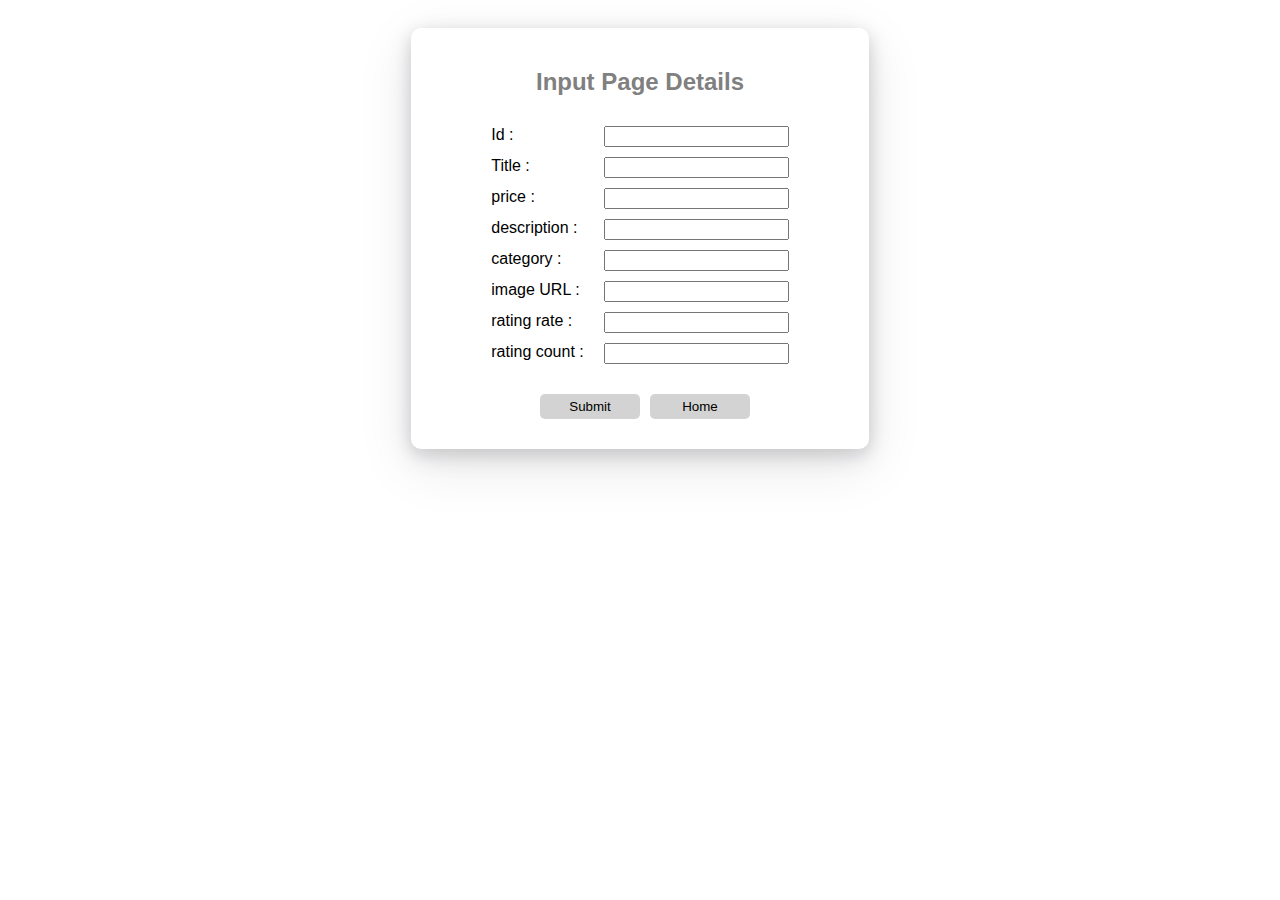
<file: ecommerce with API/newpage.html>
<!DOCTYPE html>
<html lang="en">
  <head>
    <meta charset="UTF-8" />
    <meta name="viewport" content="width=device-width, initial-scale=1.0" />
    <title>newpage</title>
    <link rel="stylesheet" href="style.css" />
  </head>
  <body>
    <div class="newpagebody">
      <div class="newpageinput">
        <div>
          <h2>Input Page Details</h2>
        </div>
        <div class="newpageinputdetelis">
          <label> Id :</label> <input type="text " id="id" />
        </div>
        <div class="newpageinputdetelis">
          <label>Title :</label> <input type="text" id="title" />
        </div>
        <div class="newpageinputdetelis">
          <label>price :</label> <input type="text" id="price" />
        </div>
        <div class="newpageinputdetelis">
          <label> description :</label> <input type="text" id="description" />
        </div>
        <div class="newpageinputdetelis">
          <label> category :</label> <input type="text" id="category" />
        </div>
        <div class="newpageinputdetelis">
          <label> image URL :</label><input type="text" id="image" />
        </div>
        <div class="newpageinputdetelis">
          <label> rating rate :</label><input type="text" id="ratingrate" />
        </div>
        <div class="newpageinputdetelis">
          <label> rating count : </label><input type="text" id="ratingcount" />
        </div>
        <div class="newpageinputbutton">
          <button id="inputbutton">Submit</button>
          <button id="updatebutton">Home</button>
        </div>
      </div>
    </div>
    <script>
      const inputbutton = document.getElementById("inputbutton");
      inputbutton.addEventListener("click", () => {
        postData(inputdata);
      });

      const updatebutton = document.getElementById("updatebutton");
      updatebutton.addEventListener("click", () => {
        window.location.href = "index.html";
      });

      function postData(inputdata) {
        fetch("https://cornet-1.onrender.com/products", {
          method: "POST",
          headers: {
            "Content-Type": "application/json",
          },
          body: JSON.stringify(inputdata),
        })
          .then((response) => response.json())
          .then((data) => console.log(data))
          .catch((err) => console.log(err));
      }

      function upDate(inputdata) {
        fetch("https://cornet-1.onrender.com/products", {
          method: "PUT",
          headers: {
            "Content-Type": "application/json",
          },
          body: JSON.stringify(inputdata),
        })
          .then((response) => response.json())
          .then((data) => console.log(data))
          .catch((err) => console.log(err));
      }

      const inputdata = {
        id: "",
        title: "",
        price: "",
        description: "",
        category: "",
        image: "",
        rating: {
          rate: "",
          count: "",
        },
      };
      const inputid = document.getElementById("id");
      inputid.addEventListener("change", (e) => {
        inputdata.id = e.target.value;
      });

      const inputtitle = document.getElementById("title");
      inputtitle.addEventListener("change", (e) => {
        inputdata.title = e.target.value;
      });
      const inputprice = document.getElementById("price");
      inputprice.addEventListener("change", (e) => {
        inputdata.price = e.target.value;
      });
      const inputdescription = document.getElementById("description");
      inputdescription.addEventListener("change", (e) => {
        inputdata.description = e.target.value;
      });
      const inputcategory = document.getElementById("category");
      inputcategory.addEventListener("change", (e) => {
        inputdata.category = e.target.value;
      });

      const inputimage = document.getElementById("image");
      inputimage.addEventListener("change", (e) => {
        inputdata.image = e.target.value;
      });
      const inputratingrate = document.getElementById("ratingrate");
      inputratingrate.addEventListener("change", (e) => {
        inputdata.rating.rate = e.target.value;
      });
      const inputratingcount = document.getElementById("ratingcount");
      inputratingcount.addEventListener("change", (e) => {
        inputdata.rating.count = e.target.value;
      });

      //   const input = document.querySelectorAll("input");
      //   function savedata() {
      //     const inputdata = {};
      //     input.forEach(function (input) {
      //       inputdata.key = input.name;
      //       inputdata.value = input.value;
      //       inputdata.push(inputdata);
      //     });
      //   }
      //   console.log(savedata);
    </script>
  </body>
</html>
</file>
<file: ecommerce with API/style.css>
.col-1 {
  width: 8.33%;
}
.col-2 {
  width: 16.66%;
}
.col-3 {
  width: 25%;
}
.col-4 {
  width: 33.33%;
}
.col-5 {
  width: 41.66%;
}
.col-6 {
  width: 50%;
}
.col-7 {
  width: 58.33%;
}
.col-8 {
  width: 66.66%;
}
.col-9 {
  width: 75%;
}
.col-10 {
  width: 83.33%;
}
.col-11 {
  width: 91.66%;
}
.col-12 {
  width: 100%;
}

/* * {
  padding: 0px;
  margin: 0px;
} */

body {
  font-family: "Montserrat", sans-serif;
}

.headerdivmain {
  height: 60px;
  background-color: #15161d;
  display: grid;
  grid-template-columns: 900px 140px;
  /* padding: 10px 450px; */
  padding: 10px;
  /* border: 2px solid red;
  width: 1200px; */
  justify-content: center;
}
.headdiv {
  display: grid;
  grid-template-columns: 150px 120px 100px 100px;
}
.newpage {
  margin: 27px 0px 0px 25px;

}
.newpage span{
  text-decoration: none;
  color: white;
}
.image_hedaer {
  color: white;
}
.headerleft {
  padding-top: 20px;
}
.signin {
  color: white;
  padding-left: 2px;
}
.topnavigation::before {
  display: table;
  content: " ";
}
.bottomnavigation::before {
  display: table;
  content: " ";
}
.bottomnavigation::after {
  clear: both;
  display: table;
  content: " ";
}
.navigation {
  border-top: 3px solid red;
  border-bottom: 3px solid gray;
}
.bottomnavigation {
  margin: 0px 410px;
}
.bottomnavigation ul {
  display: grid;
  grid-template-columns: 100px 100px 100px 100px 100px;
  list-style-type: none;
  font-size: medium;
}
.newproducts {
  /* display: grid;
  justify-content: center; */
  width: 1200px;
  margin-left: 400px;
  margin-top: 10px;
  /* box-shadow: rgba(0, 0, 0, 0.25) 0px 25px 50px -12px; */
}
.newproducts {
  display: grid;
  grid-template-columns: 800px 100px;
}
.Productslastshow ul {
  list-style-type: none;
  display: grid;
  grid-template-columns: 100px 100px 100px;
  padding-top: 10px;
}

.bodyproducts {
  width: auto;
}
/* .addtocartbody {
  display: grid;
  grid-template-columns: 60% 400px;
} */

.dataproducts {
  margin: 25px 200px;
  display: grid;
  grid-template-columns: 360px 360px 360px 340px;
  box-shadow: rgba(17, 17, 26, 0.05) 0px 1px 0px,
    rgba(17, 17, 26, 0.1) 0px 0px 8px;
}
.addtocartdataproducts {
  max-width: 800px;
  margin: 10px 200px;
  display: grid;
  grid-template-columns: 360px 360px;
  box-shadow: rgba(17, 17, 26, 0.05) 0px 1px 0px,
    rgba(17, 17, 26, 0.1) 0px 0px 8px;
}
.deals1 {
  width: 300px;
  margin-top: 20px;
  margin: 20px 0px 0px 40px;
}
.imagedeals1 {
  width: 300px;
  height: 270px;
  background-color: #f5f7f8;
  border-top-left-radius: 10px;
  border-top-right-radius: 10px;
}
.text1deals {
  font-weight: bolder;
}
.text2price {
  text-decoration: line-through;
  font-size: small;
  padding-left: 10px;
}
.deals1detlis {
  margin-top: -4px;
  line-height: 1.8;
  background-color: #eeeeee;
  padding: 10px 20px;
  border-bottom-left-radius: 10px;
  border-bottom-right-radius: 10px;
  display: flex;
  flex-direction: column;
  margin-bottom: 14px;
}

.buttondeals1text {
  width: 100px;
  height: 36px;
  border-radius: 20px;
  border: none;
  margin: 10px 0px 10px 20px;
  background-color: #e6b9a6;
}
.buttondeals1text:hover {
  background-color: #f4a261;
  cursor: pointer;
  color: wheat;
}
.buttondeals2text {
  width: 100px;
  height: 36px;
  border-radius: 20px;
  border: none;
  margin: 10px 0px 10px 30px;
  background-color: #e6b9a6;
}

.buttondeals2text:hover {
  background-color: #f4a261;
  cursor: pointer;
  color: wheat;
}
.deals1viewdetails {
  color: blue;
  text-decoration: underline;
  cursor: pointer;
}
.midalbody {
  background-image: url("https://themewagon.github.io/electro/img/hotdeal.png");
  height: 450px;
  position: relative;
  width: 100%;
  background-size: 100%;
  background-repeat: no-repeat;
}
.offerbodyul {
  list-style-type: none;
}
.offerbodydetails {
  background-color: #d10024e6;
  width: 90px;
  text-align: center;
  height: 80px;
  padding-top: 10px;
  border-radius: 50%;
  color: white;
  line-height: 0.5;
}
.offerbodyul {
  display: grid;
  grid-template-columns: 100px 100px 100px 100px;
}
.minofferbody {
  display: flex;
  justify-content: center;
}
.offerbody {
  text-align: center;
  position: absolute;
  top: 0;
  bottom: 0;
  left: 10;
  margin: 50px;
}
.offerbodytext1 {
  font-size: 30px;
  color: #2b2d42;
  font-weight: 700;
}
.offerbodytext2 {
  font-size: 25px;
}
.offerbodybutton {
  width: 120px;
  height: 40px;
  border-radius: 20px;
  background-color: #d10024e6;
  color: white;
  border: none;
}
.offerbodybutton:hover {
  background-color: red;
  cursor: pointer;
}
.footer {
  border-top: 3px solid red;
}
.footerdiv {
  background-color: #15161d;
  display: grid;
  grid-template-columns: 350px 300px 300px 350px;
  padding: 100px 00px;
  justify-content: center;
}
.footerdetils {
  color: white;
  width: 300px;
}
.footerdetils li {
  list-style-type: none;
}
.footerdetilstext {
  display: flex;
  flex-direction: row;
  align-items: center;
}
.footerdetilstextsub {
  padding-left: 15px;
  color: gray;
  line-height: 1.8;
}
.footerdetilstextsub:hover {
  cursor: pointer;
  color: red;
}
.footerdetilsli {
  line-height: 1.8;
  color: gray;
}
.footerdetilsli li:hover {
  cursor: pointer;
  color: red;
}
.footerdetilstext1 {
  color: gray;
}
.Productslastshowbutton {
  border: none;
  background: none;
  cursor: pointer;
}
.bottomnavigationbutton {
  border: none;
  background: none;
  cursor: pointer;
  font-size: 15px;
}
.heading h2 {
  margin: 20px 20px;
}
.addtocartheader {
  display: grid;
  grid-template-columns: 80% 5% 5% 5%;
  box-shadow: rgba(17, 17, 26, 0.1) 0px 4px 16px,
    rgba(17, 17, 26, 0.1) 0px 8px 24px, rgba(17, 17, 26, 0.1) 0px 16px 56px;
  /* box-shadow: rgba(0, 0, 0, 0.19) 0px 10px 20px, rgba(0, 0, 0, 0.23) 0px 6px 6px; */
  margin: 20px 200px;
  align-items: center;
  border-radius: 10px;
}
.addtocartbutton {
  width: 140px;
  height: 36px;
  font-size: medium;
  border-radius: 8px;
  background-color: #d10024e6;
  color: white;
  border: none;
  box-shadow: rgba(17, 17, 26, 0.1) 0px 4px 16px,
    rgba(17, 17, 26, 0.1) 0px 8px 24px, rgba(17, 17, 26, 0.1) 0px 16px 56px;
}
.addtocartbutton:hover {
  cursor: pointer;
  background-color: red;
}
.newtotal {
  font-size: larger;
}
.signupbody {
  display: flex;
  justify-content: center;
}
.signupmainbody {
  width: 400px;
  display: flex;
  flex-direction: column;
  margin: 20px 0px;
}
.signupmainbody input {
  height: 26px;
  margin-bottom: 20px;
  padding-left: 10px;
}
.signupmainbody button {
  height: 30px;
  font-size: large;
}
.signupmainbody h2 {
  color: gray;
}
.signupbodytextdetalis span {
  color: blue;
  cursor: pointer;
}
.signupbodytextdetalis {
  font-size: medium;
  line-height: 1.4;
}
.alreadyhavedetalis a {
  color: red;

  text-decoration: none;
}
.signupbodyicon {
  text-align: center;
}
.signupbodyicon img {
  width: 30px;
  margin-left: 20px;
}
.linktopage {
  text-decoration: none;
}
.bottomnavigationlinkhomepage {
  text-decoration: none;
  color: black;
}
.alreadyhavedetalis span {
  color: blue;
  cursor: pointer;
}
.alreadyhave a {
  color: blue;

  text-decoration: none;
}
.headerleft a {
  text-decoration: none;
}
.signoutbutton {
  background-color: #15161d;
  border: none;
  font-size: medium;
  width: 110px;
}
.navbarmenu {
  border-top: 2px solid red;
  margin-bottom: 5px;
  width: 20px;
}
.navbartopmenu {
  display: none;
  cursor: pointer;
  margin-bottom: 10px;
}
.headerleft2 {
  display: none;
}
.remove {
  margin-left: 60px;
}
.displaydata {
  margin: 0px 10px;
}
.paymenttotal {
  display: grid;
  grid-template-columns: 100px 100px 60px 60px 60px;
}
.paymenttotal span {
  margin: 25px 0px 0px -20px;
  font-size: large;
}
.paymenttotal img {
  width: 50px;
  height: 40px;
  margin-top: 15px;
}
.paymentdetails {
  display: flex;
  flex-direction: column;
}
.paymentdetails2 input {
  width: 100px;
}
.paymentbutton {
  background-color: #d10024e6;
  border: none;
  color: white;
  border-radius: 7px;
}
.paymentbutton:hover {
  background-color: red;
  cursor: pointer;
}
.deals1viewdetails2 {
  margin-left: 10px;
}
.newpagebody {
  display: flex;
  flex-direction: column;
  align-items: center;
  /* border: 2px solid red; */
}
.newpagebody h2 {
  color: gray;
  font-weight: bold;
  text-align: center;
}
.newpageinput {
  display: flex;
  flex-direction: column;
  box-shadow: rgba(17, 17, 26, 0.1) 0px 4px 16px,
    rgba(17, 17, 26, 0.1) 0px 8px 24px, rgba(17, 17, 26, 0.1) 0px 16px 56px;
  /* border: 2px solid red; */
  border-radius: 10px;
  padding: 20px 80px;
  gap: 10px;
  margin-top: 20px;
}
.newpageinputdetelis {
  display: flex;
  justify-content: space-between;
}

.newpageinputbutton {
  display: flex;
  justify-content: center;
}
.newpageinputdetelis label {
  margin-right: 20px;
}
.newpageinputbutton button {
  margin: 20px 0px 10px 10px;
  width: 100px;
  height: 25px;
  background-color: lightgray;
  border: none;
  border-radius: 5px;
  cursor: pointer;
}
.newpageinputbutton button:hover {
  background-color: gray;
  color: #e4e7ed;
}

@media screen and (min-width: 992px) and (max-device-width: 1280px) {
  .main {
    width: auto;
  }
  .headerdivmain {
    width: 98.6%;
    grid-template-columns: 600px 100px 125px 100px;
    justify-content: space-around;
  }
  .navigation {
    width: 100%;
  }

  .bottomnavigation {
    display: flex;
    justify-content: center;
  }
  .midalbody {
    height: 320px;
    background-size: 100%;
  }
  .offerbody {
    margin: 20px;
    height: 100%;
    height: auto;
  }
  .bodyproducts {
    width: 100%;
  }
  .newproducts {
    grid-template-columns: 500px 100px;
    margin-left: 100px;
    width: 80%;
  }
  .dataproducts {
    margin: 0px 0px;
    grid-template-columns: 320px 320px 320px;
    justify-content: center;
    width: 100%;
  }
  .footer {
    width: 100%;
  }
  .footerdiv {
    grid-template-columns: 300px 220px 220px 200px;
    justify-content: center;
  }
  .addtocartheader {
    margin: 20px 0px;
    grid-template-columns: 60% 10% 10% 10%;
  }
  .addtocartheader {
    grid-template-columns: 65% 10% 10% 10%;
  }
}
@media screen and (max-width: 600px) {
  .image_haeder {
    width: 100px;
    margin-left: 100px;
    margin-top: 20px;
  }

  .headerdivmain {
    grid-template-columns: 120px;
    height: 150px;
  }
  .navbartopmenu {
    position: absolute;
    top: 72px;
    height: 100px;
  }
  .headerleft {
    margin-left: 0px;
  }
  .headdiv {
    margin-left: -100px;
    /* position: absolute;
    top: 0; */
    display: none;
  }
  .show {
    display: flex !important;
    flex-direction: column;
    text-align: start;
    margin-left: 0px;
  }
  .signoutbutton {
    margin-left: -7px;
  }
  .signin {
    width: 150px;
  }
  .showsecound {
    height: 270px;
  }
  /* .headdiv.active {
    right: 0;
  } */
  .navbartopmenu {
    display: block;
  }
  .midalbody {
    background-image: none;
    background-color: #e4e7ed;
    height: 350px;
  }
  .offerbodyul {
    grid-template-columns: 80px 80px 80px 80px;
  }
  .offerbodydetails {
    width: 50px;
    height: 40px;
    line-height: 0.2;
  }
  .offerbodydetails h3 {
    font-size: 15px;
    margin-top: 5px;
  }
  .offerbodydetailstext {
    font-size: 10px;
  }
  .Productslastshow {
    display: none;
  }
  .newproducts {
    margin-left: 0px;
    width: 100%;
  }
  .Products {
    width: 390px;
  }
  .Products h2 {
    text-align: center;
  }
  .dataproducts {
    margin: 0px 0px;
    grid-template-columns: 360px;
  }
  .footerdiv {
    grid-template-columns: 250px;
  }

  .image_haeder {
    width: 200px;
    margin-left: -30px;
  }
  .addtocartheader {
    margin: 0px 0px;
    display: flex;
    flex-direction: column;
  }
  .addtocartbutton {
    margin: 10px 0px;
  }
  .bottomnavigation {
    margin: 0px 0px;
  }
  .bottomnavigation ul {
    display: flex;
    flex-direction: row;
    font-weight: 500;
    margin-left: -29px;
    gap: 4px;
  }
  .bottomnavigationbutton {
    color: black;
  }
  .signupmainbody {
    width: 320px;
  }
  .signupmainbody button {
    text-align: center;
    padding-top: 5px;
    margin-top: 10px;
  }
  .paymenttotal {
    grid-template-columns: 100px 60px 60px 60px 60px;
  }
}

@media screen and (min-device-width: 600px) and (max-device-width: 992px) {
  .headerdivmain {
    grid-template-columns: 400px 100px 125px 100px;
  }
  .bottomnavigation {
    margin: 0px 100px;
  }
  .offerbodydetails {
    width: 55px;
    height: 50px;
  }
  .offerbodydetails h3 {
    margin-top: 10px;
    font-size: 20px;
    line-height: 0;
  }
  .offerbodydetailstext {
    font-size: 15px;
  }
  .offerbody {
    margin: 0px;
  }
  .offerbodyul {
    grid-template-columns: 75px 75px 75px 75px;
  }
  .offerbodytext1 {
    font-size: 20px;
    margin-left: 20px;
  }
  .offerbodytext2 {
    font-size: 20px;
    margin-top: -10px;
    margin-left: 20px;
  }
  .offerbodybutton {
    margin-top: -10px;
  }
  .midalbody {
    height: 200px;
  }
  .newproducts {
    margin-left: 20px;
    grid-template-columns: 400px 100px;
    width: 98%;
  }
  .dataproducts {
    margin: 25px 0px;
    grid-template-columns: 360px 360px;
  }
  .footerdiv {
    grid-template-columns: 350px 200px;
  }
  .addtocartheader {
    margin: 20px 0px;
    grid-template-columns: 60% 10% 10% 10%;
  }
}
</file>
